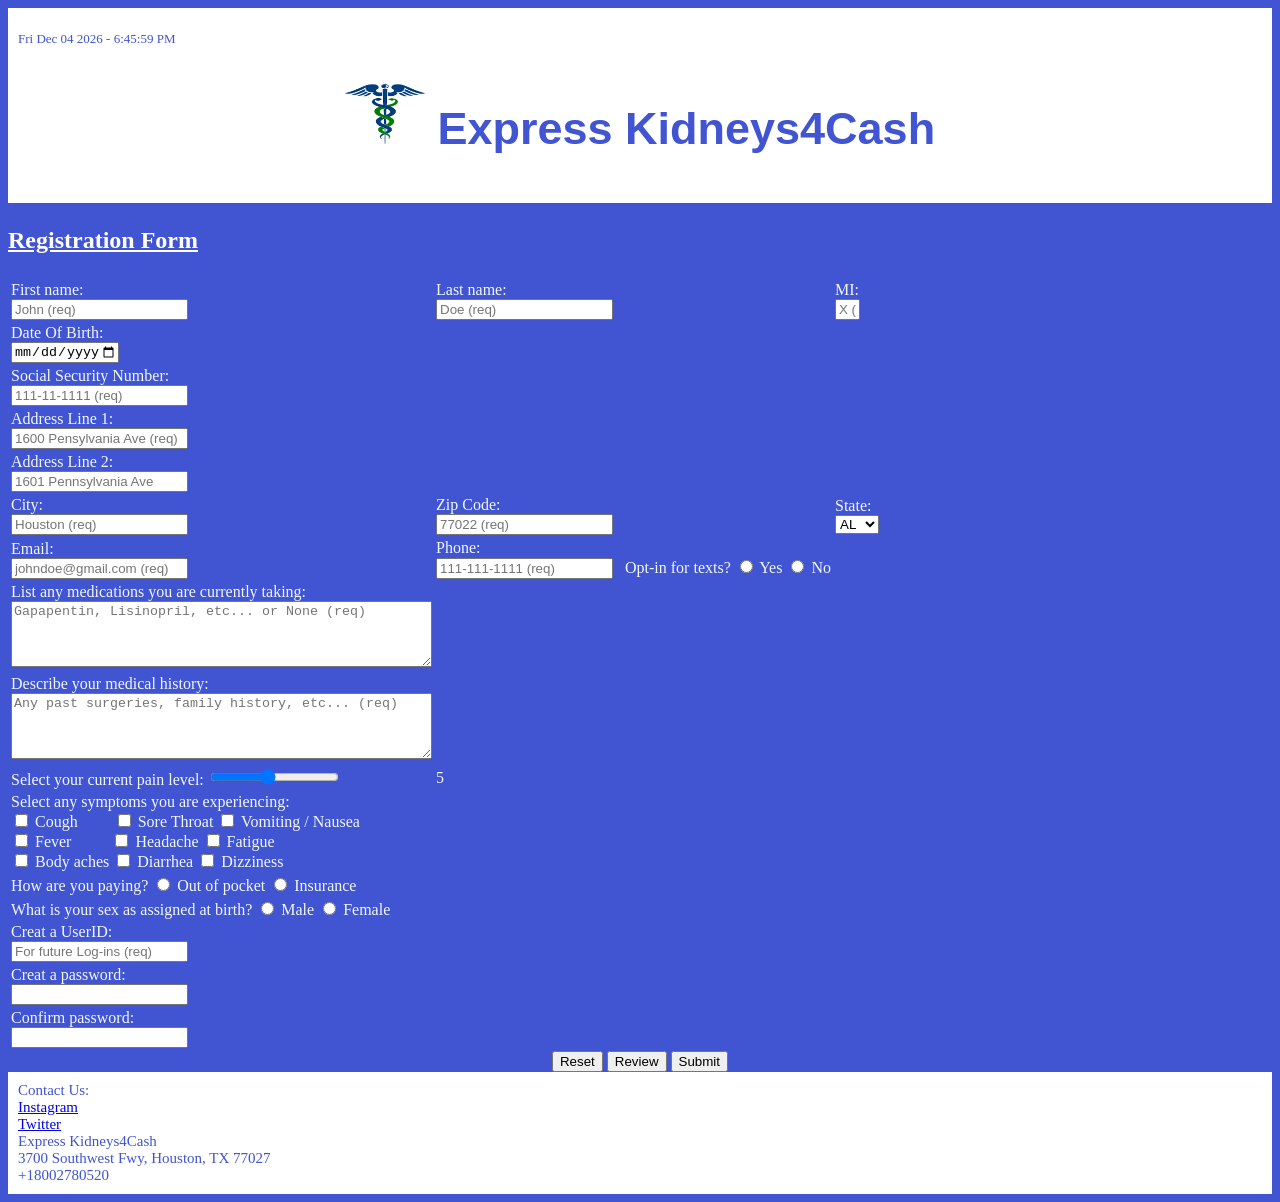
<file: index.html>
<!doctype html>
<!--
Program name: patient-form.html
Author: Ethan Sevier
Date created: 2/23/2026
Date last edited: 3/27/2026
Version: 1.8
Description: A mock patient registration form for Express Kidneys4Cash -->

<html>
    <head>
        <meta charset="utf-8">

        <title>Blank template</title>

        <link rel="stylesheet" href="styles-1.css">

    </head>

    <body>
        
        <div class="header">
            <h1>
                <p id="date"></p>
                
            
            </h1>

            <h2>
    
                <img src="./download_1_.png" alt="W3Schools.com" width="80" height="60">
                Express Kidneys4Cash
            </h2>

        </div>

        <h3>

            Registration Form

        </h3>
            <form>
                <table class="patient-form">

                 
                    <tr>
                        <td>
                            <label for="fname">First name:</label><br>
                            <input type="text" id="fname" name="fname" maxlength="30" placeholder="John (req)" required minlength="1" pattern="[A-Za-z'-]+">
                        </td>

                        <td>
                            <label for="lname">Last name:</label><br>
                            <input type="text" id="lname" name="lname" maxlength="30" placeholder="Doe (req)"required minlength="1" pattern="[A-Za-z2-5'-]+">
                        </td>

                        <td>
                            <label for="mint">MI:</label><br>
                            <input type="text" id="mint" name="mint" size="1" maxlength="1" placeholder="X (req)" required  pattern="[A-Za-z]">
                        </td>

                    </tr>

                    <tr>

                        <td>
                            <label for="dob">Date Of Birth:</label><br>
                            <input type="date" id="dob" name="dob" required min="1920-01-01" max="2025-04-16">
                        </td>

                    </tr>

                    <tr>

                        <td>
                            <label for="ssn">Social Security Number:</label><br>
                         <input type="password" id="ssn" name="ssn" maxlength="11" minlength="9" placeholder="111-11-1111 (req)" required>
                        </td>

                    </tr>

                    <tr>

                        <td>
                            <label for="addLine1">Address Line 1:</label><br>
                            <input type="text" id="addLine1" name="addLine1" maxlength="30" placeholder="1600 Pensylvania Ave (req)" required>
                        </td>

                    </tr>

                    <tr>

                        <td>
                            <label for="addLine2">Address Line 2:</label><br>
                            <input type="text" id="addLine2" name="addLine2" maxlength="30" placeholder="1601 Pennsylvania Ave" >
                        </td>

                    </tr>

                    <tr>

                        <td>
                            <label for="City">City:</label><br>
                            <input type="text" id="City" name="City" maxlength="30" required placeholder="Houston (req)" >
                        </td>

                        <td>
                            <label for="Zip">Zip Code:</label><br>
                            <input type="text" id="Zip" name="Zip" maxlength="10" minlength="5" required placeholder="77022 (req)" >
                        </td>

                        <td>
                            <label for="State">State:</label><br>
                             <select id="State">
                                <option value="AL">AL</option>
                                <option value="AK">AK</option>
                                <option value="AR">AR</option>
                                <option value="AZ">AZ</option>
                                <option value="CA">CA</option>
                                <option value="CO">CO</option>
                                <option value="CT">CT</option>
                                <option value="DC">DC</option>
                                <option value="DE">DE</option>
                                <option value="FL">FL</option>
                                <option value="GA">GA</option>
                                <option value="HI">HI</option>
                                <option value="IA">IA</option>
                                <option value="ID">ID</option>
                                <option value="IL">IL</option>
                                <option value="IN">IN</option>
                                <option value="KS">KS</option>
                                <option value="KY">KY</option>
                                <option value="LA">LA</option>
                                <option value="MA">MA</option>
                                <option value="MD">MD</option>
                                <option value="ME">ME</option>
                                <option value="MI">MI</option>
                                <option value="MN">MN</option>
                                <option value="MO">MO</option>
                                <option value="MS">MS</option>
                                <option value="MT">MT</option>
                                <option value="NC">NC</option>
                                <option value="NE">NE</option>
                                <option value="NH">NH</option>
                                <option value="NJ">NJ</option>
                                <option value="NM">NM</option>
                                <option value="NV">NV</option>
                                <option value="NY">NY</option>
                                <option value="ND">ND</option>
                                <option value="OH">OH</option>
                                <option value="OK">OK</option>
                                <option value="OR">OR</option>
                                <option value="PA">PA</option>
                                <option value="PR">PR</option>
                                <option value="RI">RI</option>
                                <option value="SC">SC</option>
                                <option value="SD">SD</option>
                                <option value="TN">TN</option>
                                <option value="TX">TX</option>
                                <option value="UT">UT</option>
                                <option value="VT">VT</option>
                                <option value="VA">VA</option>
                                <option value="WA">WA</option>
                                <option value="WI">WI</option>
                                <option value="WV">WV</option>
                                <option value="WY">WY</option>
                            </select>

                    </tr>

                    <tr>

                        <td>
                            <label for="email">Email:</label><br>
                            <input type="email" id="Email" name="Email" maxlength="30"  required placeholder="johndoe@gmail.com (req)" pattern="[a-z0-9._%+-]+@[a-z0-9.-]+\.[a-z]">
                        </td>

                        <td>
                            <label for="Phone">Phone:</label><br>
                            <input type="tel" id="Phone" name="Phone" maxlength="12" pattern="[0-9]{3}-[0-9]{3}-[0-9]{4}" required placeholder="111-111-1111 (req)" >&nbsp;&nbsp;&nbsp;Opt-in for texts?
                            <input type="radio" id = "Opt-in" name="textOptin" value="Yes" required>
                            <label for="Yes1">Yes</label>
                            <input type="radio" id = "Opt-in" name="textOptin" value="No">
                            <label for="No1">No</label>
                        </td>


                    </tr>

                    <tr>
                        <td>
                            <label for="meds">List any medications you are currently taking:</label><br>
                            <textarea rows="4" cols="50" required placeholder="Gapapentin, Lisinopril, etc... or None (req)" id = "meds"></textarea>
                        </td>

                    </tr>

                    <tr>

                        <td>
                            <label for="medHistory">Describe your medical history:</label><br>
                            <textarea rows="4" cols="50" placeholder="Any past surgeries, family history, etc... (req)" id="medHistory"></textarea>
                        </td>

                    </tr>

                    <tr>

                        <td>
                            <div class="slidecontainer">
                            <label for="myRange">Select your current pain level:</label>
                            <input type="range" min="1" max="10" value="5" class="slider" id="painLevel" >
                            </div>
                        </td>
                        <td id="painNumber">5</td>

                    </tr>

                    <tr>

                        <td> Select any symptoms you are experiencing:<br>
                            <input type="checkbox"  name="Cough" value="Cough">
                            <label for="Cough"> Cough&nbsp;&nbsp;&nbsp;&nbsp;&nbsp;&nbsp;&nbsp;&nbsp;</label>

                            <input type="checkbox"  name="Sore Throat" value="Sore Throat">
                            <label for="Sore Throat"> Sore Throat</label>

                            <input type="checkbox"  name="Vomiting / Nausea" value="Vomiting / Nausea">
                            <label for="Vomiting / Nausea"> Vomiting / Nausea</label><br>

                            <input type="checkbox"  name="Fever" value="Fever">
                            <label for="Fever"> Fever&nbsp;&nbsp;&nbsp;&nbsp;&nbsp;&nbsp;&nbsp;&nbsp;&nbsp;</label>

                            <input type="checkbox"  name="Headache" value="Headache">
                            <label for="Headache"> Headache</label>

                            <input type="checkbox"  name="Fatigue" value="Fatigue">
                            <label for="Fatigue"> Fatigue</label><br>

                            <input type="checkbox"  name="Body aches" value="Body aches">
                            <label for="Body aches"> Body aches</label>

                            <input type="checkbox"  name="Diarrhea" value="Diarrhea">
                            <label for="Diarrhea"> Diarrhea</label>

                            <input type="checkbox"  name="Dizziness" value="Dizziness">
                            <label for="Dizziness"> Dizziness</label>
                        </td>


                    </tr>
                    
                    <tr>

                        <td> How are you paying?
                            <input type="radio"  name="Insurance" value="outofpocket" required>
                            <label for="outofpocket">Out of pocket</label>
                            <input type="radio"  name="Insurance" id = "payment" value="Insurance">
                            <label for="Insurance">Insurance</label>
                        </td>
                    </tr>
                    <tr>
                        <td> What is your sex as assigned at birth?
                            <input type="radio"  name="Sex" value="Male" required>
                            <label for="Sex">Male</label>
                            <input type="radio"  name="Sex" id="sex" value="Female">
                            <label for="Sex">Female</label>
                        </td>
                    </tr>

                    <tr>

                        <td>
                            <label for="UserID">Creat a UserID:</label><br>
                            <input type="text" id="UserID" name="UserID" maxlength="20" required placeholder="For future Log-ins (req)" >
                        </td>

                    </tr>

                    <tr>

                        <td>
                            <label for="password">Creat a password:</label><br>
                            <input type="password" id="password" name="password" maxlength="30" required>
                        </td>

                    </tr>

                    <tr>

                        <td>
                            <label for="repassword">Confirm password:</label><br>
                            <input type="password" id="repassword" name="repassword" maxlength="30" required>
                        </td>

                    </tr>

                </table>
                <div class="endButtons">

                    <input type="reset" value="Reset" />
                    <button type="button" onclick="openModal()">Review</button>
                    <input type="submit" value="Submit" />

                </div>

            
            <div id="reviewModal" class="modal">
                <div class="modal-content">
                    <span class="close" onclick="closeModal()">&times;</span>
                    <h5>Review Your Information</h5>
                    <table class="reviewTable">
                        <tr><td><h6>Personal Information:</h6></td></tr>
                        <tr><td id= "fnameR"> </td><td id= "lnameR"> </td><td id= "mintR"> </td></tr>
                        <tr><td id= "dobR"> </td><td id= "ssnR"> </td></tr>
                        <tr><td><h6>Contact Information:</h6></td></tr>
                        <tr><td id= "EmailR"> </td><td id= "PhoneR"> </td><td id= "OptinR"> </td></tr>
                        <tr><td><h6>Address:</h6></td></tr>
                        <tr><td id= "addLine1R"> </td><td id= "addLine2R"> </td></tr>
                        <tr><td id= "CityR"> </td><td id= "ZipR"> </td><td id= "StateR"> </td></tr>
                        <tr><td><h6>Clinical Information:</h6></td></tr>
                        <tr><td id = "painLevelR"></td><td id = "sexR"></td><td id = "paymentR"></td></tr>
                        <tr><td id = "symptomsR"></td></tr>
                        <tr><td id = "userIDR"></td></tr>
                    </table>

                    

                    <br>
                    <button onclick="closeModal()">Close</button>
                </div>
            </div> 
        </form>
            
        <div class="footer">
            <span class="buttons">
                Contact Us:</br> 
                <a href="https://www.instagram.com/joelosteen/">Instagram</a></br>
                <a href="https://www.x.com/">Twitter</a></br> 
            </span>
            Express Kidneys4Cash</br> 
            3700 Southwest Fwy, Houston, TX 77027</br>
            +18002780520
                
        </div>

        <script src = "scripts-1.js"></script>

    </body>


</html>
</file>
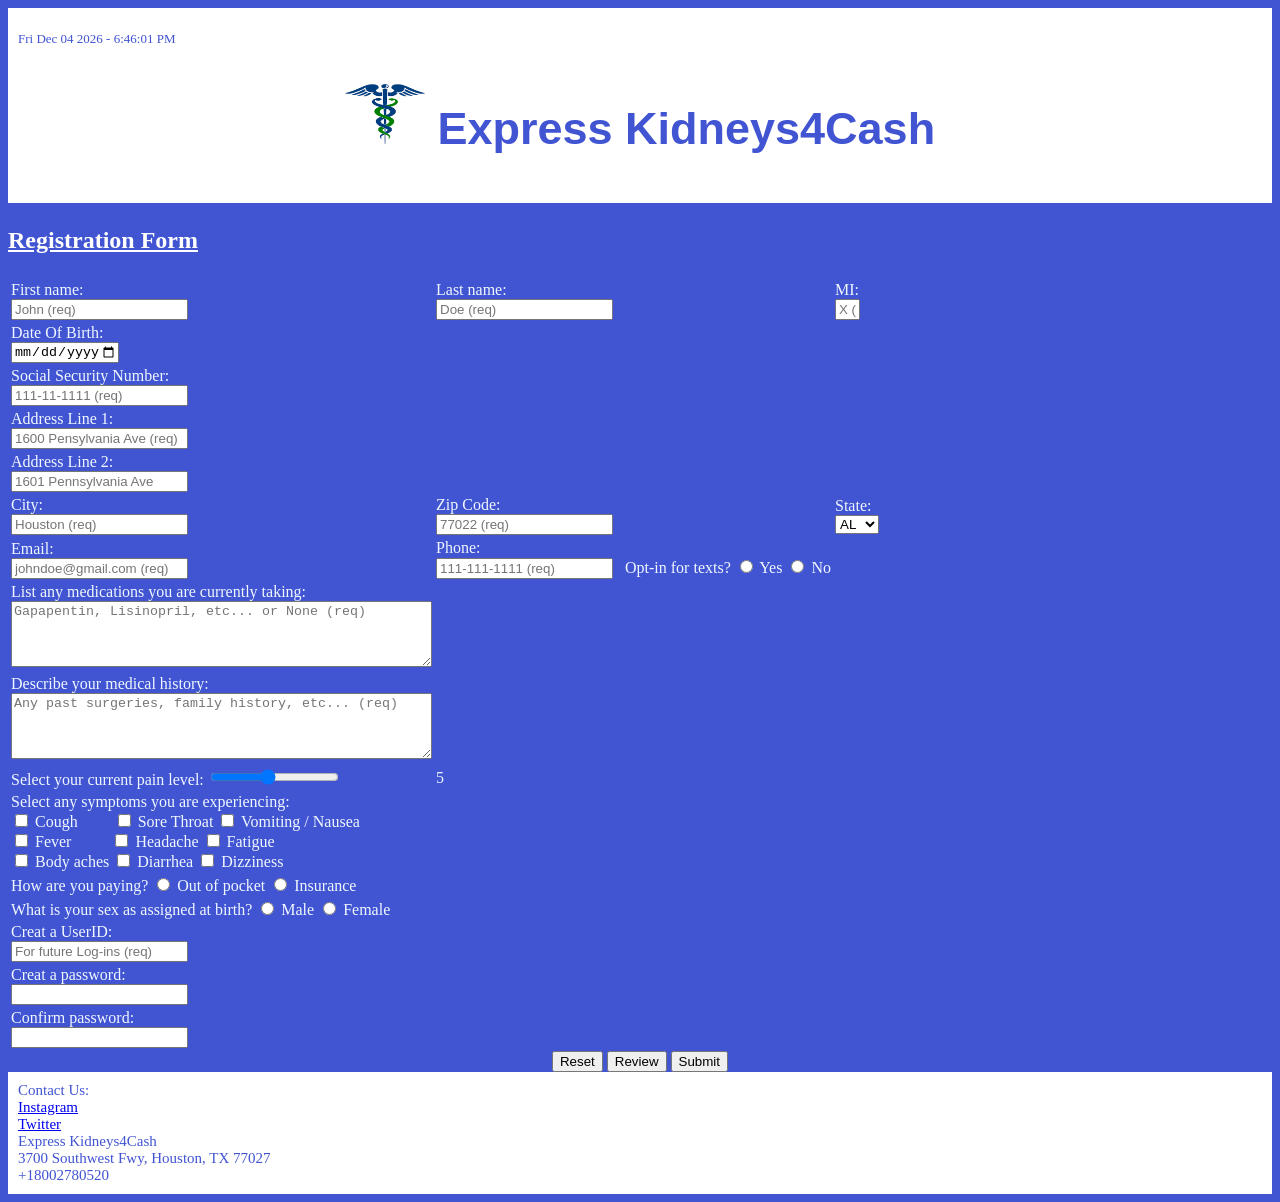
<file: homework-2.html>
<!doctype html>
<!--
Program name: patient-form.html
Author: Ethan Sevier
Date created: 2/23/2026
Date last edited: 3/27/2026
Version: 1.8
Description: A mock patient registration form for Express Kidneys4Cash -->

<html>
    <head>
        <meta charset="utf-8">

        <title>Blank template</title>

        <link rel="stylesheet" href="styles-1.css">

    </head>

    <body>
        
        <div class="header">
            <h1>
                <p id="date"></p>
                
            
            </h1>

            <h2>
    
                <img src="./download_1_.png" alt="W3Schools.com" width="80" height="60">
                Express Kidneys4Cash
            </h2>

        </div>

        <h3>

            Registration Form

        </h3>
            <form>
                <table class="patient-form">

                 
                    <tr>
                        <td>
                            <label for="fname">First name:</label><br>
                            <input type="text" id="fname" name="fname" maxlength="30" placeholder="John (req)" required minlength="1" pattern="[A-Za-z'-]+">
                        </td>

                        <td>
                            <label for="lname">Last name:</label><br>
                            <input type="text" id="lname" name="lname" maxlength="30" placeholder="Doe (req)"required minlength="1" pattern="[A-Za-z2-5'-]+">
                        </td>

                        <td>
                            <label for="mint">MI:</label><br>
                            <input type="text" id="mint" name="mint" size="1" maxlength="1" placeholder="X (req)" required  pattern="[A-Za-z]">
                        </td>

                    </tr>

                    <tr>

                        <td>
                            <label for="dob">Date Of Birth:</label><br>
                            <input type="date" id="dob" name="dob" required min="1920-01-01" max="2025-04-16">
                        </td>

                    </tr>

                    <tr>

                        <td>
                            <label for="ssn">Social Security Number:</label><br>
                         <input type="password" id="ssn" name="ssn" maxlength="11" minlength="9" placeholder="111-11-1111 (req)" required>
                        </td>

                    </tr>

                    <tr>

                        <td>
                            <label for="addLine1">Address Line 1:</label><br>
                            <input type="text" id="addLine1" name="addLine1" maxlength="30" placeholder="1600 Pensylvania Ave (req)" required>
                        </td>

                    </tr>

                    <tr>

                        <td>
                            <label for="addLine2">Address Line 2:</label><br>
                            <input type="text" id="addLine2" name="addLine2" maxlength="30" placeholder="1601 Pennsylvania Ave" >
                        </td>

                    </tr>

                    <tr>

                        <td>
                            <label for="City">City:</label><br>
                            <input type="text" id="City" name="City" maxlength="30" required placeholder="Houston (req)" >
                        </td>

                        <td>
                            <label for="Zip">Zip Code:</label><br>
                            <input type="text" id="Zip" name="Zip" maxlength="10" minlength="5" required placeholder="77022 (req)" >
                        </td>

                        <td>
                            <label for="State">State:</label><br>
                             <select id="State">
                                <option value="AL">AL</option>
                                <option value="AK">AK</option>
                                <option value="AR">AR</option>
                                <option value="AZ">AZ</option>
                                <option value="CA">CA</option>
                                <option value="CO">CO</option>
                                <option value="CT">CT</option>
                                <option value="DC">DC</option>
                                <option value="DE">DE</option>
                                <option value="FL">FL</option>
                                <option value="GA">GA</option>
                                <option value="HI">HI</option>
                                <option value="IA">IA</option>
                                <option value="ID">ID</option>
                                <option value="IL">IL</option>
                                <option value="IN">IN</option>
                                <option value="KS">KS</option>
                                <option value="KY">KY</option>
                                <option value="LA">LA</option>
                                <option value="MA">MA</option>
                                <option value="MD">MD</option>
                                <option value="ME">ME</option>
                                <option value="MI">MI</option>
                                <option value="MN">MN</option>
                                <option value="MO">MO</option>
                                <option value="MS">MS</option>
                                <option value="MT">MT</option>
                                <option value="NC">NC</option>
                                <option value="NE">NE</option>
                                <option value="NH">NH</option>
                                <option value="NJ">NJ</option>
                                <option value="NM">NM</option>
                                <option value="NV">NV</option>
                                <option value="NY">NY</option>
                                <option value="ND">ND</option>
                                <option value="OH">OH</option>
                                <option value="OK">OK</option>
                                <option value="OR">OR</option>
                                <option value="PA">PA</option>
                                <option value="PR">PR</option>
                                <option value="RI">RI</option>
                                <option value="SC">SC</option>
                                <option value="SD">SD</option>
                                <option value="TN">TN</option>
                                <option value="TX">TX</option>
                                <option value="UT">UT</option>
                                <option value="VT">VT</option>
                                <option value="VA">VA</option>
                                <option value="WA">WA</option>
                                <option value="WI">WI</option>
                                <option value="WV">WV</option>
                                <option value="WY">WY</option>
                            </select>

                    </tr>

                    <tr>

                        <td>
                            <label for="email">Email:</label><br>
                            <input type="email" id="Email" name="Email" maxlength="30"  required placeholder="johndoe@gmail.com (req)" pattern="[a-z0-9._%+-]+@[a-z0-9.-]+\.[a-z]">
                        </td>

                        <td>
                            <label for="Phone">Phone:</label><br>
                            <input type="tel" id="Phone" name="Phone" maxlength="12" pattern="[0-9]{3}-[0-9]{3}-[0-9]{4}" required placeholder="111-111-1111 (req)" >&nbsp;&nbsp;&nbsp;Opt-in for texts?
                            <input type="radio" id = "Opt-in" name="textOptin" value="Yes" required>
                            <label for="Yes1">Yes</label>
                            <input type="radio" id = "Opt-in" name="textOptin" value="No">
                            <label for="No1">No</label>
                        </td>


                    </tr>

                    <tr>
                        <td>
                            <label for="meds">List any medications you are currently taking:</label><br>
                            <textarea rows="4" cols="50" required placeholder="Gapapentin, Lisinopril, etc... or None (req)" id = "meds"></textarea>
                        </td>

                    </tr>

                    <tr>

                        <td>
                            <label for="medHistory">Describe your medical history:</label><br>
                            <textarea rows="4" cols="50" placeholder="Any past surgeries, family history, etc... (req)" id="medHistory"></textarea>
                        </td>

                    </tr>

                    <tr>

                        <td>
                            <div class="slidecontainer">
                            <label for="myRange">Select your current pain level:</label>
                            <input type="range" min="1" max="10" value="5" class="slider" id="painLevel" >
                            </div>
                        </td>
                        <td id="painNumber">5</td>

                    </tr>

                    <tr>

                        <td> Select any symptoms you are experiencing:<br>
                            <input type="checkbox"  name="Cough" value="Cough">
                            <label for="Cough"> Cough&nbsp;&nbsp;&nbsp;&nbsp;&nbsp;&nbsp;&nbsp;&nbsp;</label>

                            <input type="checkbox"  name="Sore Throat" value="Sore Throat">
                            <label for="Sore Throat"> Sore Throat</label>

                            <input type="checkbox"  name="Vomiting / Nausea" value="Vomiting / Nausea">
                            <label for="Vomiting / Nausea"> Vomiting / Nausea</label><br>

                            <input type="checkbox"  name="Fever" value="Fever">
                            <label for="Fever"> Fever&nbsp;&nbsp;&nbsp;&nbsp;&nbsp;&nbsp;&nbsp;&nbsp;&nbsp;</label>

                            <input type="checkbox"  name="Headache" value="Headache">
                            <label for="Headache"> Headache</label>

                            <input type="checkbox"  name="Fatigue" value="Fatigue">
                            <label for="Fatigue"> Fatigue</label><br>

                            <input type="checkbox"  name="Body aches" value="Body aches">
                            <label for="Body aches"> Body aches</label>

                            <input type="checkbox"  name="Diarrhea" value="Diarrhea">
                            <label for="Diarrhea"> Diarrhea</label>

                            <input type="checkbox"  name="Dizziness" value="Dizziness">
                            <label for="Dizziness"> Dizziness</label>
                        </td>


                    </tr>
                    
                    <tr>

                        <td> How are you paying?
                            <input type="radio"  name="Insurance" value="outofpocket" required>
                            <label for="outofpocket">Out of pocket</label>
                            <input type="radio"  name="Insurance" id = "payment" value="Insurance">
                            <label for="Insurance">Insurance</label>
                        </td>
                    </tr>
                    <tr>
                        <td> What is your sex as assigned at birth?
                            <input type="radio"  name="Sex" value="Male" required>
                            <label for="Sex">Male</label>
                            <input type="radio"  name="Sex" id="sex" value="Female">
                            <label for="Sex">Female</label>
                        </td>
                    </tr>

                    <tr>

                        <td>
                            <label for="UserID">Creat a UserID:</label><br>
                            <input type="text" id="UserID" name="UserID" maxlength="20" required placeholder="For future Log-ins (req)" >
                        </td>

                    </tr>

                    <tr>

                        <td>
                            <label for="password">Creat a password:</label><br>
                            <input type="password" id="password" name="password" maxlength="30" required>
                        </td>

                    </tr>

                    <tr>

                        <td>
                            <label for="repassword">Confirm password:</label><br>
                            <input type="password" id="repassword" name="repassword" maxlength="30" required>
                        </td>

                    </tr>

                </table>
                <div class="endButtons">

                    <input type="reset" value="Reset" />
                    <button type="button" onclick="openModal()">Review</button>
                    <input type="submit" value="Submit" />

                </div>

            
            <div id="reviewModal" class="modal">
                <div class="modal-content">
                    <span class="close" onclick="closeModal()">&times;</span>
                    <h5>Review Your Information</h5>
                    <table class="reviewTable">
                        <tr><td><h6>Personal Information:</h6></td></tr>
                        <tr><td id= "fnameR"> </td><td id= "lnameR"> </td><td id= "mintR"> </td></tr>
                        <tr><td id= "dobR"> </td><td id= "ssnR"> </td></tr>
                        <tr><td><h6>Contact Information:</h6></td></tr>
                        <tr><td id= "EmailR"> </td><td id= "PhoneR"> </td><td id= "OptinR"> </td></tr>
                        <tr><td><h6>Address:</h6></td></tr>
                        <tr><td id= "addLine1R"> </td><td id= "addLine2R"> </td></tr>
                        <tr><td id= "CityR"> </td><td id= "ZipR"> </td><td id= "StateR"> </td></tr>
                        <tr><td><h6>Clinical Information:</h6></td></tr>
                        <tr><td id = "painLevelR"></td><td id = "sexR"></td><td id = "paymentR"></td></tr>
                        <tr><td id = "symptomsR"></td></tr>
                        <tr><td id = "userIDR"></td></tr>
                    </table>

                    

                    <br>
                    <button onclick="closeModal()">Close</button>
                </div>
            </div> 
        </form>
            
        <div class="footer">
            <span class="buttons">
                Contact Us:</br> 
                <a href="https://www.instagram.com/joelosteen/">Instagram</a></br>
                <a href="https://www.x.com/">Twitter</a></br> 
            </span>
            Express Kidneys4Cash</br> 
            3700 Southwest Fwy, Houston, TX 77027</br>
            +18002780520
                
        </div>

        <script src = "scripts-1.js"></script>

    </body>


</html>
</file>
<file: styles-1.css>
/*
Program name: patient-form.html
Author: Ethan Sevier
Date created: 2/23/2026
Date last edited: 2/27/2026
Version: 1.8
Description: A mock registration form for Pearland Pediatrics --> */
body {
  background-color: rgb(65, 84, 210);
}
h1 {
    text-align: left;
    font-family: Georgia, 'Times New Roman', Times, serif;
    font-weight: normal;
    font-size: small;
    color: rgb(65, 84, 210);

}

p1{
  text-align: center;
  color: red;
}
h3 {
    text-align: left;
    font-family: Georgia, 'Times New Roman', Times, serif;
    font-weight: bold;
    font-size: x-large;
    color: rgb(255, 255, 255);
    text-decoration: underline;
    font-stretch: extra-expanded;
}

h5{
  text-align: center;
  color: rgb(65, 84, 210);
  font-size: larger;
}

label{
    font-size: medium;
    font-family: 'Times New Roman', Times, serif;
    color: aliceblue;
}
.patient-form{
        font-size: medium;
    font-family: 'Times New Roman', Times, serif;
    color: aliceblue;
    text-align: left;
}


.slidecontainer {
  width: 100%; /* Width of the outside container */
}

/* The slider itself */
.painLevel {
  -webkit-appearance: none;  /* Override default CSS styles */
  appearance: none;
  width: 100%; /* Full-width */
  height: 25px; /* Specified height */
  background: #d3d3d3; /* Grey background */
  outline: none; /* Remove outline */
  opacity: 0.7; /* Set transparency (for mouse-over effects on hover) */
  -webkit-transition: .2s; /* 0.2 seconds transition on hover */
  transition: opacity .2s;
}

#Symptom{
    color: blueviolet;
}
.header {
  padding: 10px;
  text-align: center;
  background: #ffffff;
  color: rgb(65, 84, 210);
  font-size: 30px;
  font-family:"Comic Sans MS", cursive, sans-serif;
}
.footer {
  padding: 10px;
  text-align: left;
  background: #ffffff;
  color: rgb(65, 84, 210);
  font-size: 15px;
  font-family: cursive;
}
.contactus {
	display: inline-block;
	text-align: right;
}
h4{
    text-align: center;
    padding-top: 50px;
    padding-bottom: 50px;
    background-color: aliceblue;
    font-family: wingdings;
}
.endButtons{
  text-align: center;
    cursor: pointer;
}

.modal {
  display: none; 
  position: fixed; 
  z-index: 1000; 
  left: 0;
  top: 0;
  width: 100%;
  height: 100%;
  background-color: rgba(0,0,0,0.5);
  overflow-y: auto;
}


.modal-content {
  background-color: white;
  margin: 10% auto;
  padding: 20px;
  border-radius: 10px;
  width: 50%;
  text-align: center;
  color: black;
  
}

.close {
  color: red;
  float: right;
  font-size: 28px;
  cursor: pointer;
}

.reviewTable td{
  padding-right: 20px;
  text-align: left;
}

h6{
  font-size: large;
  text-align: left;
  color: rgb(65, 84, 210);
}
</file>
